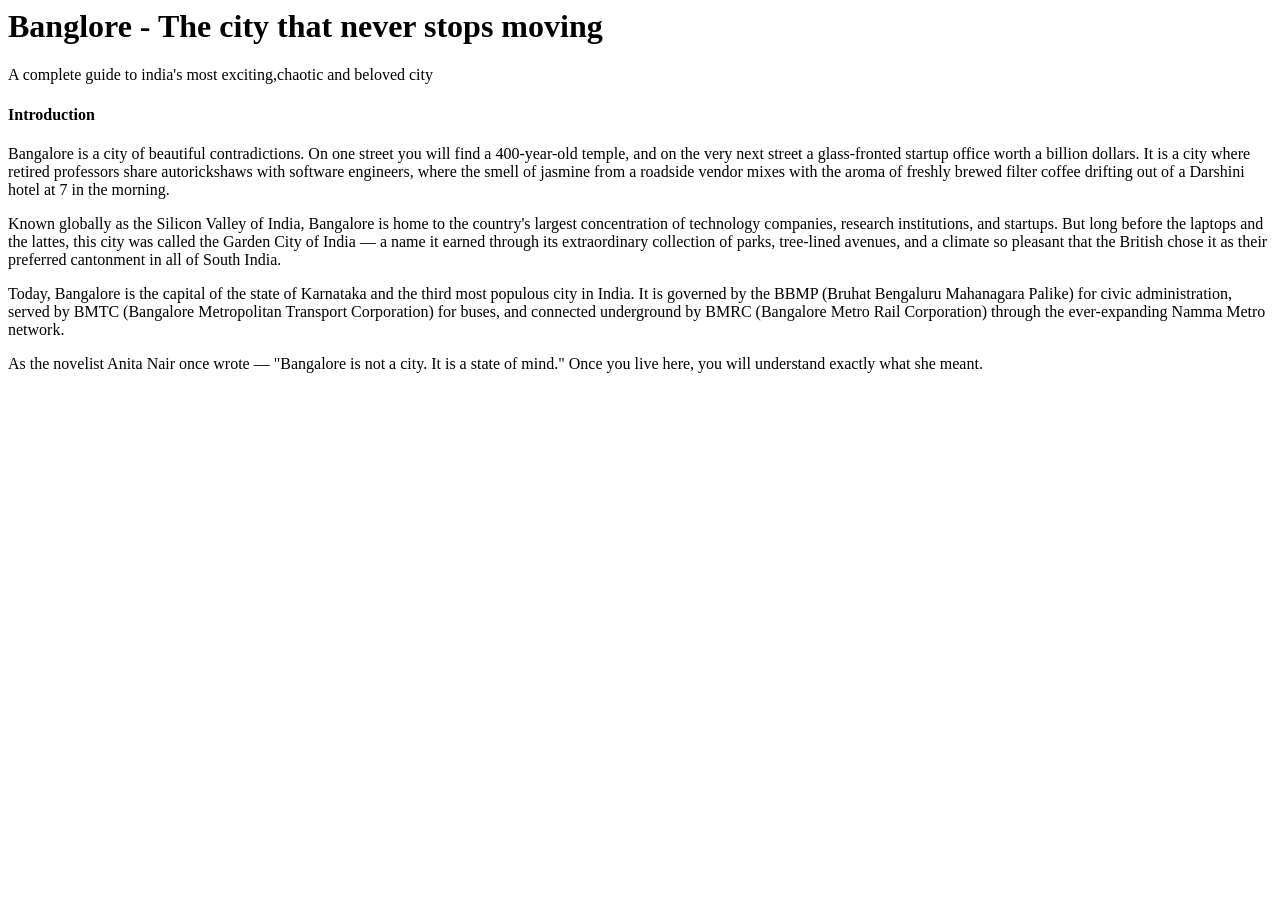
<file: blog.html>
<html>
  <head>
    <title>Banglore - The city that never stops moving</title>
  </head>
  <h1>Banglore - The city that never stops moving</h1>
  <p>A complete guide to india's most exciting,chaotic and beloved city</p>
  <h4>Introduction</h4>
  <p>  Bangalore is a city of beautiful contradictions. On one street you will find a 400-year-old temple, and on the very next street a glass-fronted startup office worth a billion dollars. It is a city where retired professors share autorickshaws with software engineers, where the smell of jasmine from a roadside vendor mixes with the aroma of freshly brewed filter coffee drifting out of a Darshini hotel at 7 in the morning.</p>
  <p>  Known globally as the Silicon Valley of India, Bangalore is home to the country's largest concentration of technology companies, research institutions, and startups. But long before the laptops and the lattes, this city was called the Garden City of India — a name it earned through its extraordinary collection of parks, tree-lined avenues, and a climate so pleasant that the British chose it as their preferred cantonment in all of South India.</p>
  <p>  Today, Bangalore is the capital of the state of Karnataka and the third most populous city in India. It is governed by the BBMP (Bruhat Bengaluru Mahanagara Palike) for civic administration, served by BMTC (Bangalore Metropolitan Transport Corporation) for buses, and connected underground by BMRC (Bangalore Metro Rail Corporation) through the ever-expanding Namma Metro network.</p>
  <p>  As the novelist Anita Nair once wrote — "Bangalore is not a city. It is a state of mind." Once you live here, you will understand exactly what she meant.</p>
</html>
</file>
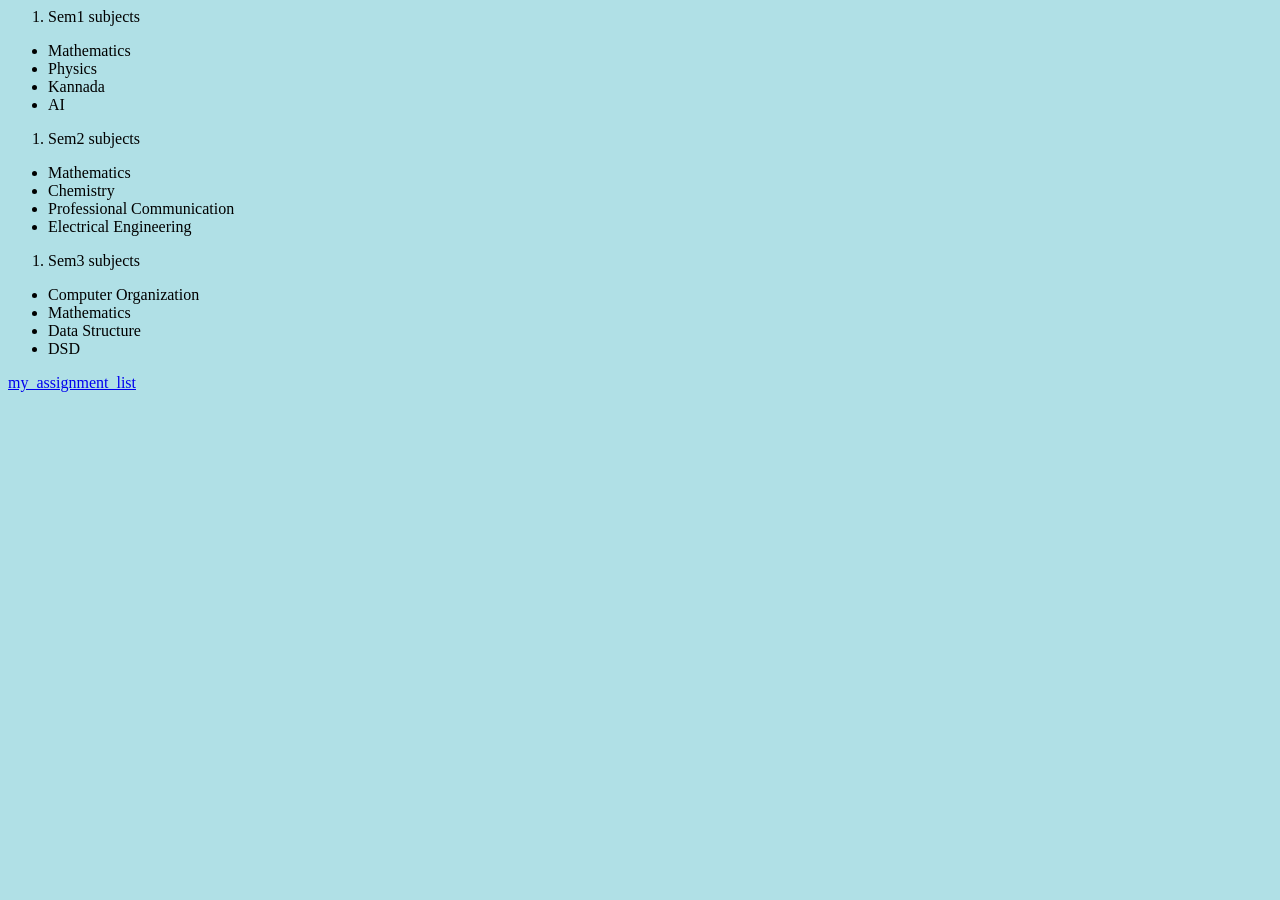
<file: assignment/five.html>
<html>
   <body style = "Background-color : powderblue;"> 
    <ol>
      <li>Sem1 subjects</li>
    </ol>
    <ul>
      <li>Mathematics</li>
      <li>Physics</li>
      <li>Kannada</li>
      <li>AI</li>
    </ul>
    <ol>
      <li>Sem2 subjects</li>
    </ol>
    <ul>
      <li>Mathematics</li>
      <li>Chemistry</li>
      <li>Professional Communication</li>
      <li>Electrical Engineering</li>
    </ul>
    <ol>
      <li>Sem3 subjects</li>
    </ol>
    <ul>
      <li>Computer Organization</li>
      <li>Mathematics</li>
      <li>Data Structure</li>
      <li>DSD</li>
    </ul>
      <a href=https://github.com/rkrishnab/sem4-fet/tree/main/assignment>my_assignment_list</a>
  </body>
</html>
</file>
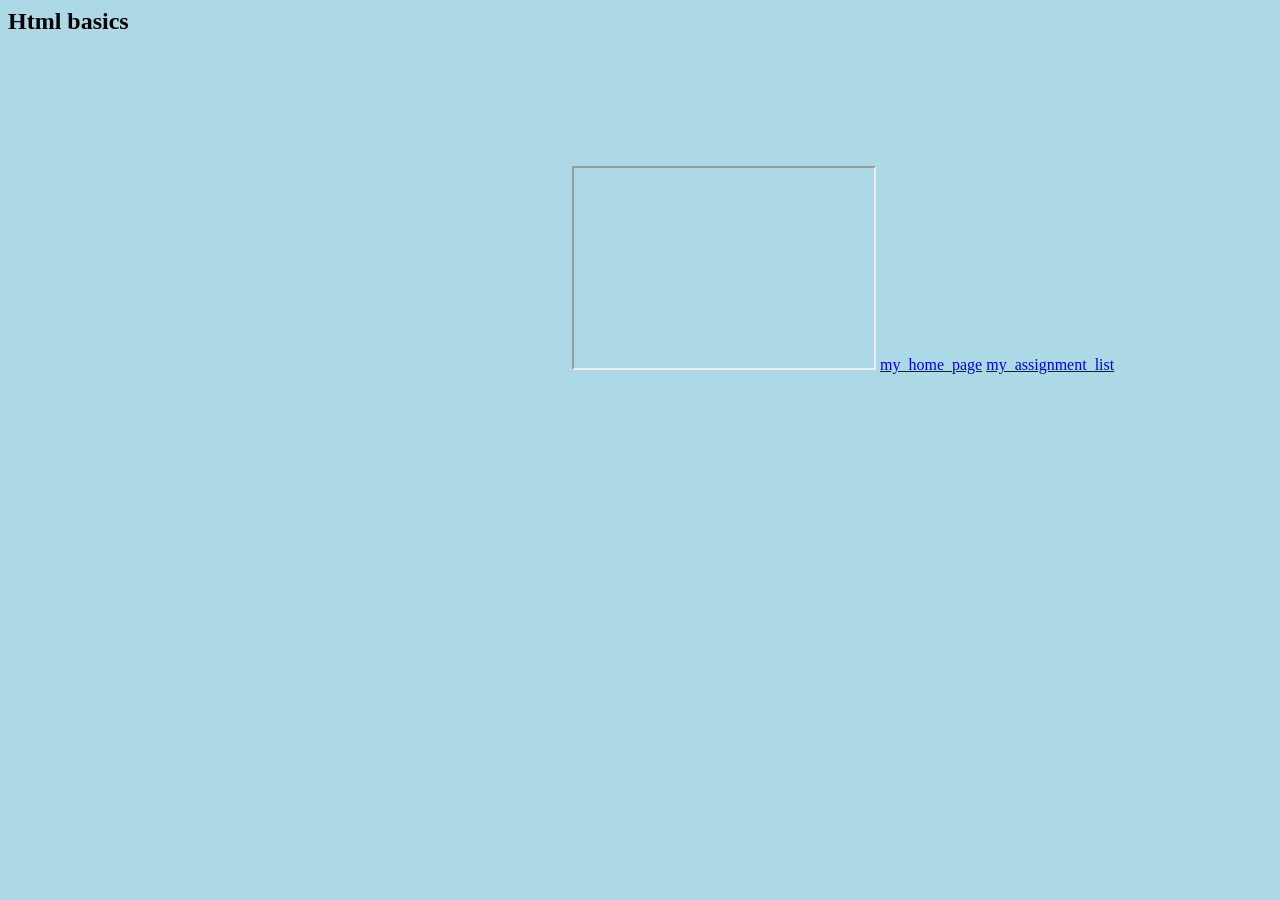
<file: assignment/four.html>
<html>
  <body style ="background-color: lightblue;">
    <h2>Html basics</h2>
    <iframe width="560" height="315" src="https://www.youtube.com/embed/HcOc7P5BMi4?si=jGiVQaFPU7nlVUli" title="YouTube video player" frameborder="0" allow="accelerometer; autoplay; clipboard-write; encrypted-media; gyroscope; picture-in-picture; web-share" referrerpolicy="strict-origin-when-cross-origin" allowfullscreen></iframe>
    <iframe src="https://www.w3schools.com/html/default.asp" height="200" width="300" title="Iframe Example"></iframe>
    <a href=https://rkrishnab.github.io/sem4-fet/>my_home_page</a>
    <a href=https://github.com/rkrishnab/sem4-fet/tree/main/assignment>my_assignment_list</a>
  </body>
</html>
</file>
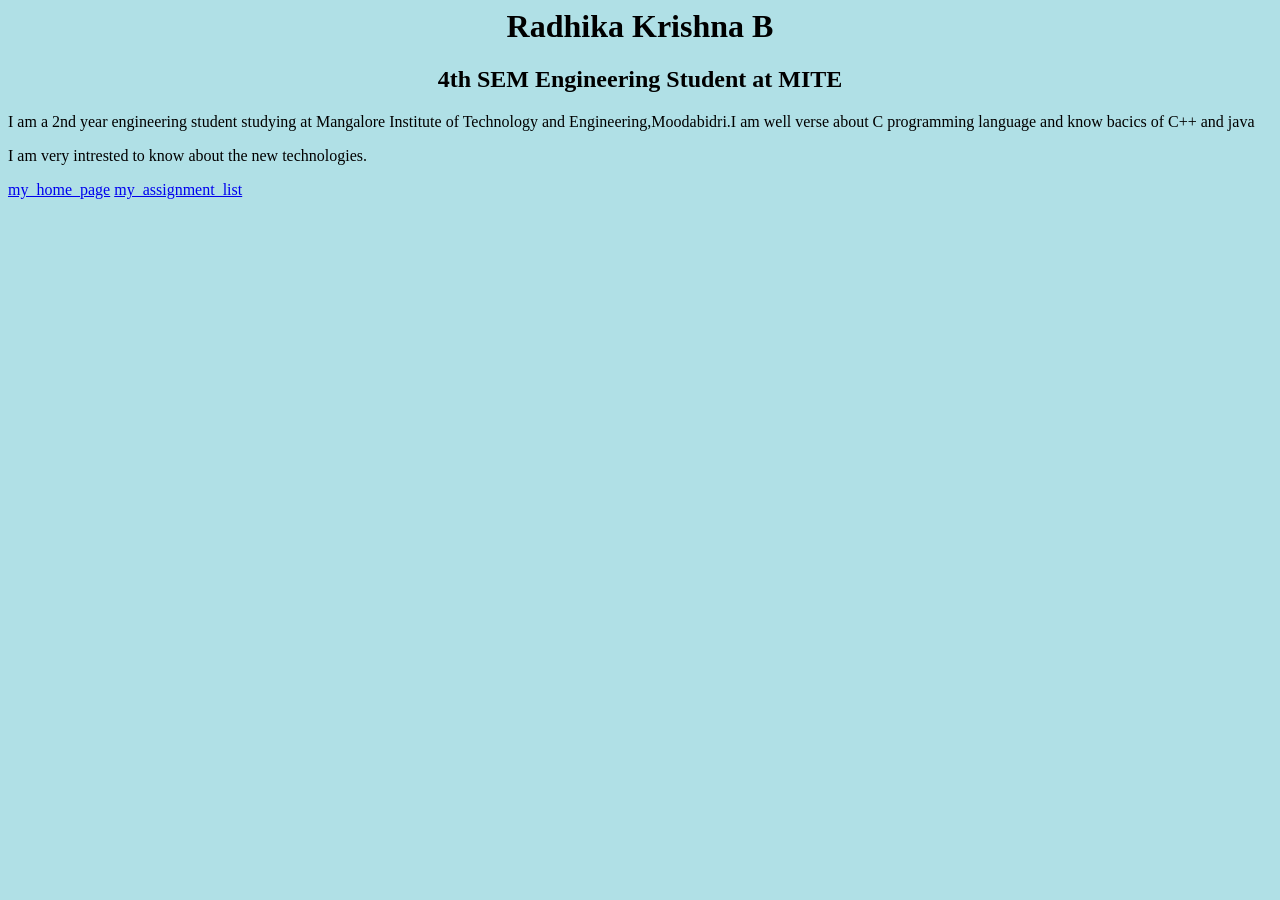
<file: assignment/one.html>
<html>
  <body style = "Background-color : powderblue;"> 
    <h1 style="text-align: center;">Radhika Krishna B</h1>
    <h2 style="text-align: center;">4th SEM Engineering Student at MITE</h2>
    <p>I am a 2nd year engineering student studying at Mangalore Institute of Technology and Engineering,Moodabidri.I am well verse about C programming language and know bacics of C++ and java </p>
    <p>I am very intrested to know about the new technologies.</p>
    <a href=https://rkrishnab.github.io/sem4-fet/>my_home_page</a>
     <a href=https://github.com/rkrishnab/sem4-fet/tree/main/assignment>my_assignment_list</a>
</html>
</file>
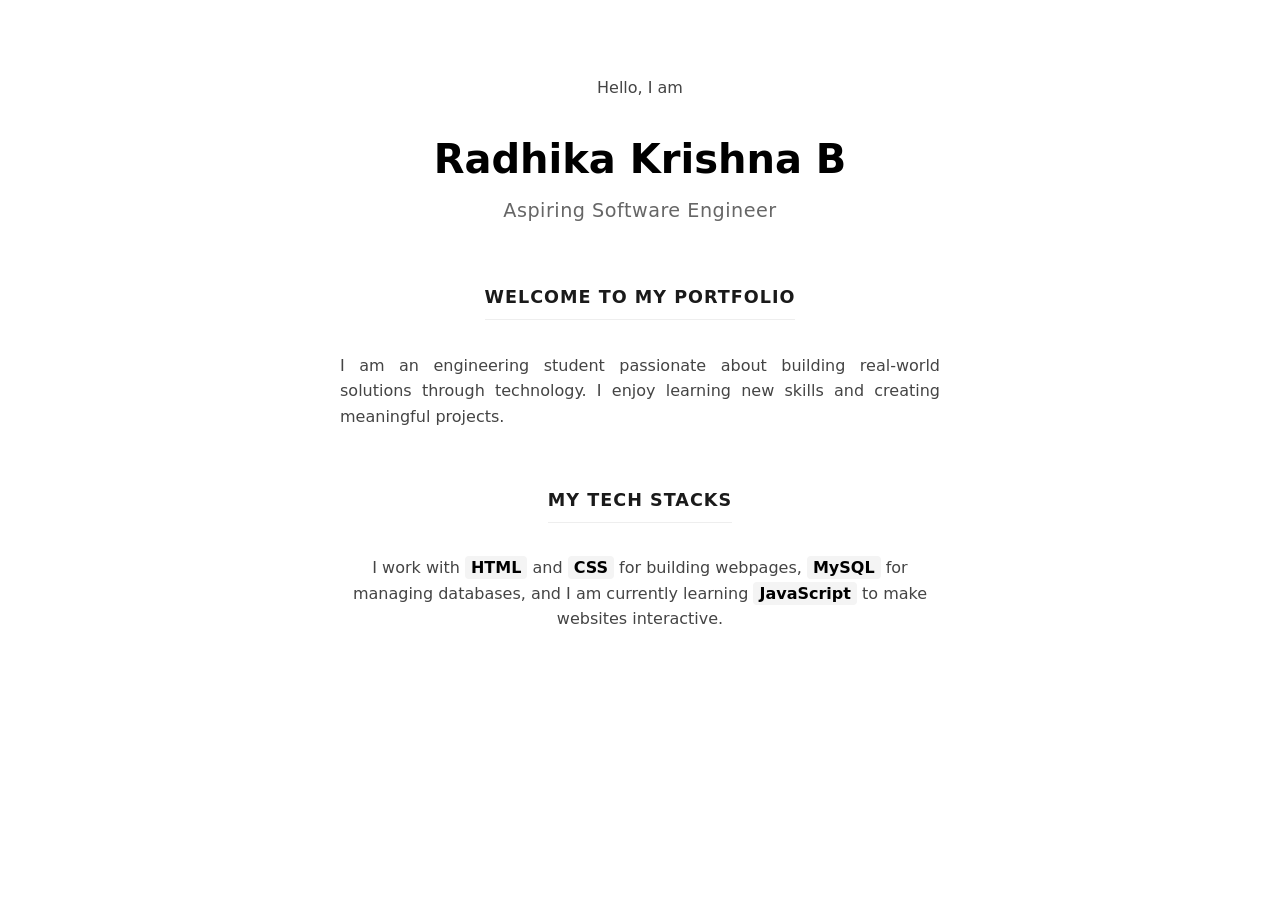
<file: assignment/one_cs.html>
<!DOCTYPE html>
<html lang="en">
<head>
    <meta charset="UTF-8">
    <meta name="viewport" content="width=device-width, initial-scale=1.0">
    <title>Radhika Krishna B | Portfolio</title>
    <style>
        /* Minimalist Modern Style */
        body {
            font-family: system-ui, -apple-system, sans-serif;
            line-height: 1.6;
            max-width: 600px;
            margin: 0 auto;
            padding: 60px 20px;
            background-color: #ffffff;
            color: #1a1a1a;
            text-align: center;
        }

        h1 { 
            margin-bottom: 0; 
            color: #000; 
            font-size: 2.5rem;
        }

        h2 { 
            margin-top: 5px; 
            color: #666; 
            font-weight: 400; 
            font-size: 1.2rem; 
            letter-spacing: 0.5px;
        }

        h3 { 
            margin-top: 40px; 
            font-size: 1.1rem;
            text-transform: uppercase;
            letter-spacing: 1px;
            border-bottom: 1px solid #eee; 
            padding-bottom: 8px;
            display: inline-block;
        }
        
        p { 
            color: #444; 
            margin-top: 15px;
            text-align: justify; /* Makes the bio look like a professional block of text */
        }

        .tech-stack b { 
            color: #000;
            background: #f4f4f4;
            padding: 2px 6px;
            border-radius: 4px;
            font-weight: 600;
        }
    </style>
</head>
<body>

    <p style="text-align: center; margin-bottom: 0;">Hello, I am</p>
    <h1>Radhika Krishna B</h1>
    <h2>Aspiring Software Engineer</h2>
    
    <h3>Welcome to my portfolio</h3>
    <p>
        I am an engineering student passionate about building real-world 
        solutions through technology. I enjoy learning new skills and 
        creating meaningful projects.
    </p>

    <h3>My Tech Stacks</h3>
    <p class="tech-stack" style="text-align: center;">
        I work with <b>HTML</b> and <b>CSS</b> for building webpages, 
        <b>MySQL</b> for managing databases, and I am currently learning 
        <b>JavaScript</b> to make websites interactive.
    </p>

</body>
</html>
</file>
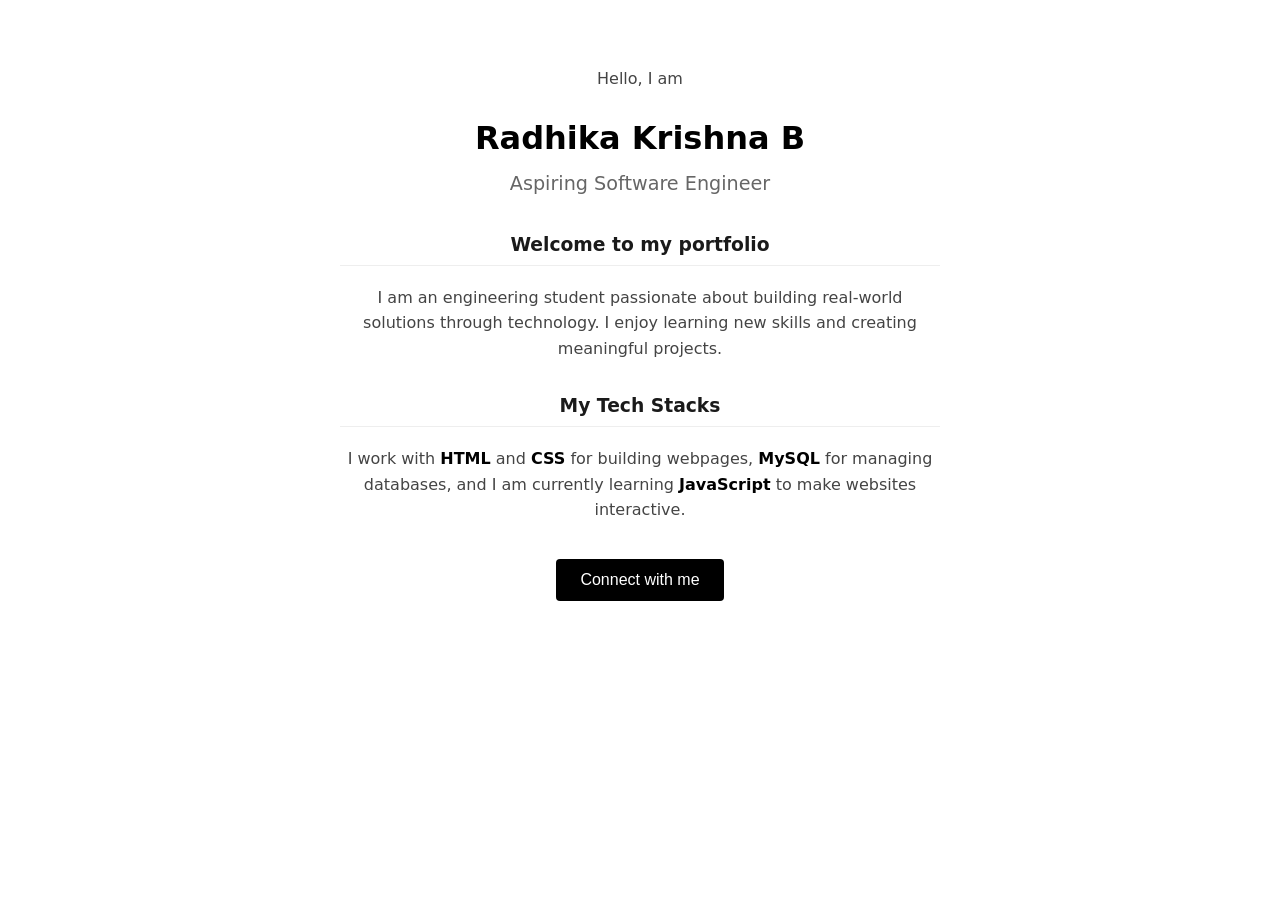
<file: assignment/one_cs_js.html>
<!DOCTYPE html>
<html lang="en">
<head>
    <meta charset="UTF-8">
    <meta name="viewport" content="width=device-width, initial-scale=1.0">
    <title>Radhika Krishna B | Portfolio</title>
    <style>
        /* Minimalist Modern Style */
        body {
            font-family: system-ui, -apple-system, sans-serif;
            line-height: 1.6;
            max-width: 600px;
            margin: 0 auto;
            padding: 50px 20px;
            background-color: #ffffff;
            color: #1a1a1a;
            text-align: center;
        }

        h1 { margin-bottom: 0; color: #000; }
        h2 { margin-top: 5px; color: #666; font-weight: 400; font-size: 1.2rem; }
        h3 { margin-top: 30px; border-bottom: 1px solid #eee; padding-bottom: 5px; }
        
        p { color: #444; }
        b { color: #000; }

        button {
            background-color: #000;
            color: #fff;
            border: none;
            padding: 12px 24px;
            font-size: 16px;
            border-radius: 4px;
            cursor: pointer;
            margin-top: 20px;
            transition: opacity 0.2s;
        }

        button:hover {
            opacity: 0.8;
        }
    </style>
</head>
<body>

    <p>Hello, I am</p>
    <h1>Radhika Krishna B</h1>
    <h2>Aspiring Software Engineer</h2>
    
    <h3>Welcome to my portfolio</h3>
    <p>
        I am an engineering student passionate about building real-world 
        solutions through technology. I enjoy learning new skills and 
        creating meaningful projects.
    </p>

    <h3>My Tech Stacks</h3>
    <p>
        I work with <b>HTML</b> and <b>CSS</b> for building webpages, 
        <b>MySQL</b> for managing databases, and I am currently learning 
        <b>JavaScript</b> to make websites interactive.
    </p>

    <button onclick="startInteraction()">Connect with me</button>

    <script>
        function startInteraction() {
            const visitorName = prompt("Hi! I'm Radhika. What's your name?");
            
            if (visitorName) {
                alert("Welcome to my site, " + visitorName + "! Thanks for stopping by.");
            } else {
                alert("Thanks for visiting my portfolio!");
            }
        }
    </script>

</body>
</html>
</file>
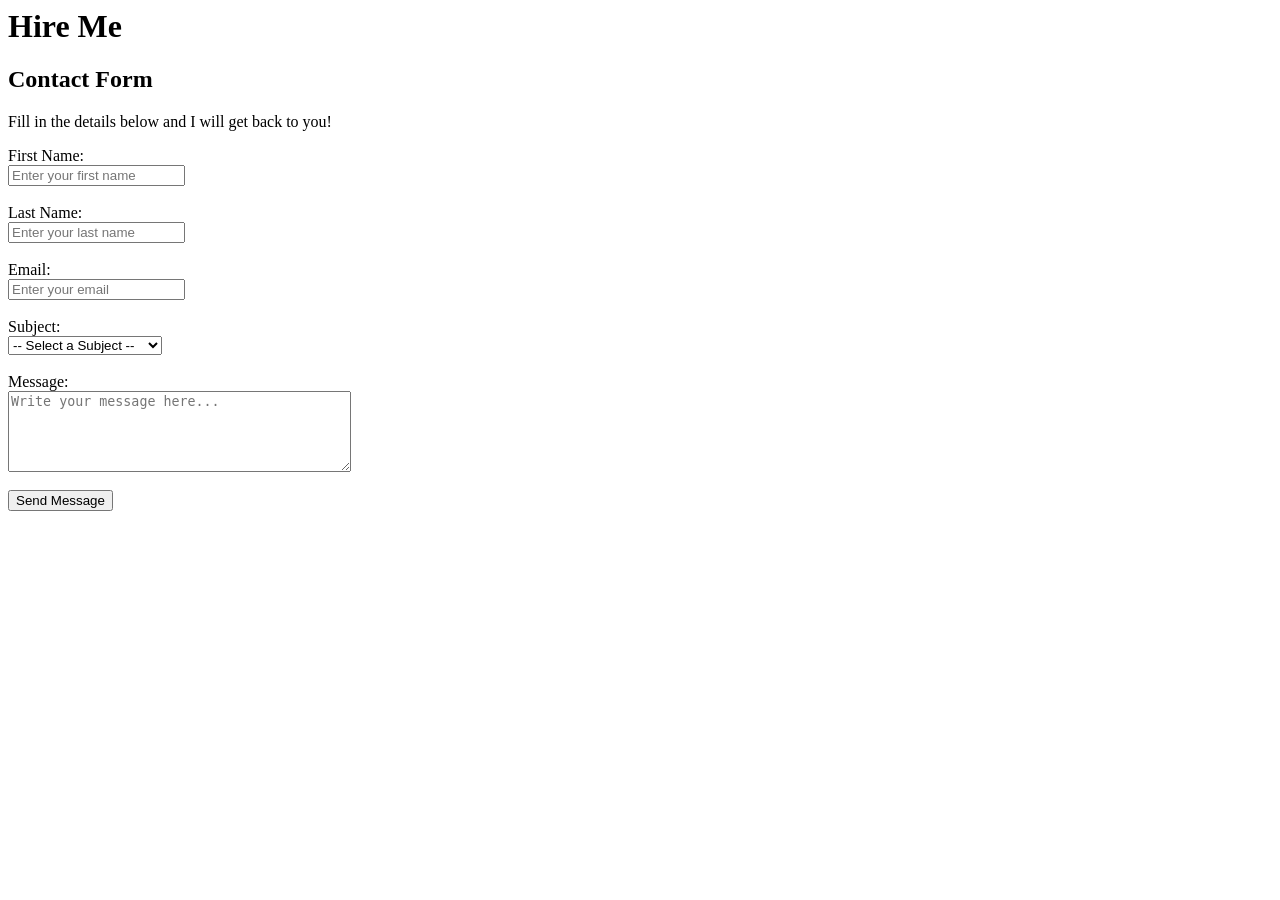
<file: assignment/seven.html>
<html>
  <head>
    <title>Hire Me - Contact Form</title>
  </head>
  <body>

    <h1>Hire Me</h1>
    <h2>Contact Form</h2>
    <p>Fill in the details below and I will get back to you!</p>

    <form>

      <label for="fname">First Name:</label><br>
      <input type="text" id="fname" name="fname" placeholder="Enter your first name"><br><br>

      <label for="lname">Last Name:</label><br>
      <input type="text" id="lname" name="lname" placeholder="Enter your last name"><br><br>

      <label for="email">Email:</label><br>
      <input type="email" id="email" name="email" placeholder="Enter your email"><br><br>

      <label for="subject">Subject:</label><br>
      <select id="subject" name="subject">
        <option value="">-- Select a Subject --</option>
        <option value="job offer">Job Offer</option>
        <option value="internship">Internship Opportunity</option>
        <option value="freelance">Freelance Project</option>
        <option value="collaboration">Collaboration</option>
        <option value="other">Other</option>
      </select><br><br>

      <label for="message">Message:</label><br>
      <textarea id="message" name="message" rows="5" cols="40" placeholder="Write your message here..."></textarea><br><br>

      <input type="submit" value="Send Message"><br>

    </form>

  </body>
</html>
</file>
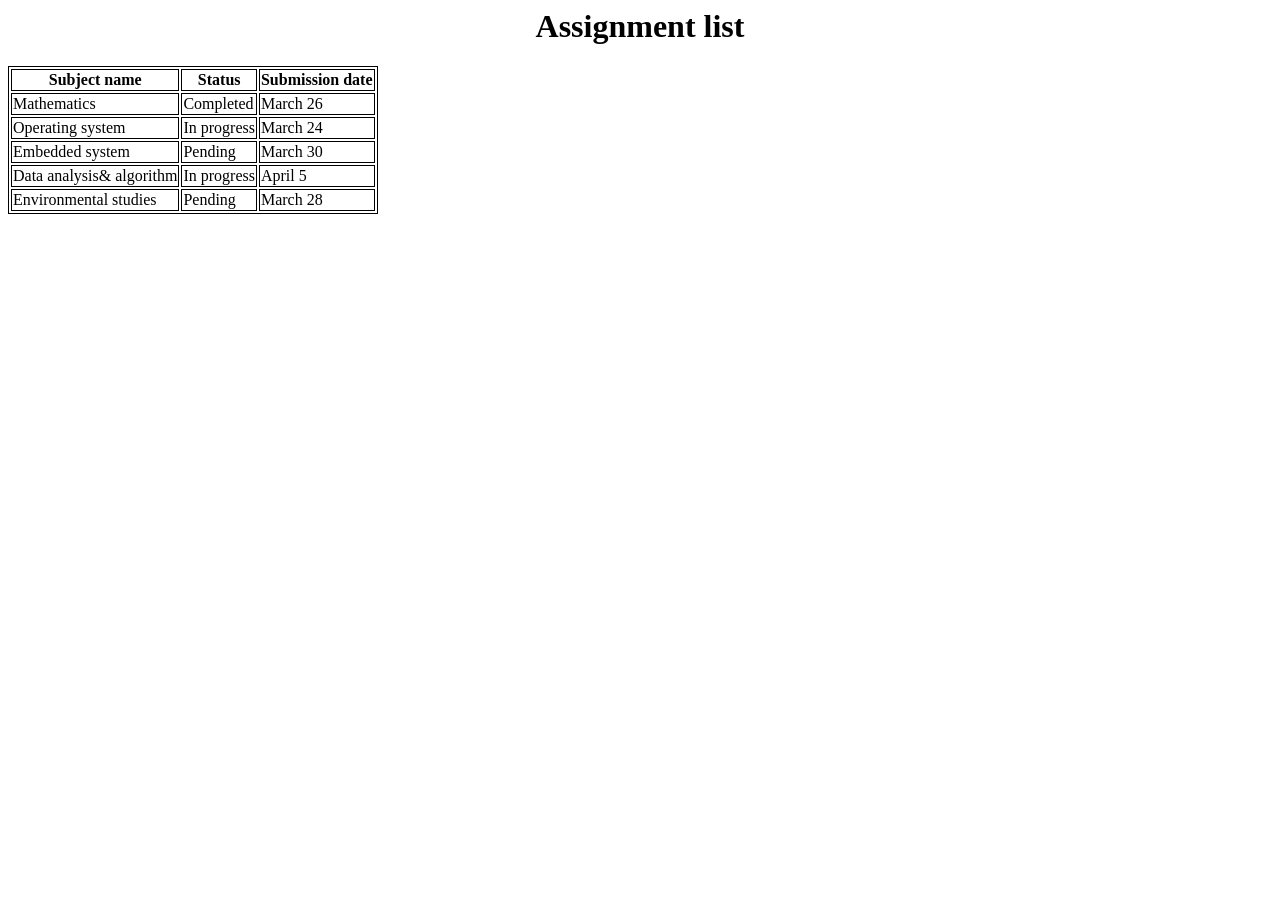
<file: assignment/six.html>
<html>
  <head>
    <style>
      table, th, td {
      border: 1px solid black;
      }
    </style>
  </head>
  <h1 style="text-align: center;">Assignment list</h1>
  <body>
  
    <table>

      <tr>
        <th>Subject name</th>
        <th>Status</th>
        <th>Submission date</th>
      </tr>
      <tr>
        <td>Mathematics</td>
        <td>Completed</td>
        <td>March 26</td>
      </tr>
      <tr>
        <td>Operating system</td>
        <td>In progress</td>
        <td>March 24</td>
      </tr>
      <tr>
        <td>Embedded system</td>
        <td>Pending</td>
        <td>March 30</td>
      </tr>
      <tr>
        <td>Data analysis& algorithm</td>
        <td>In progress</td>
        <td>April 5</td>
      </tr>
      <tr>
        <td>Environmental studies</td>
        <td>Pending</td>
        <td>March 28</td>
      </tr>
    </table>
  </body>
</html>
</file>
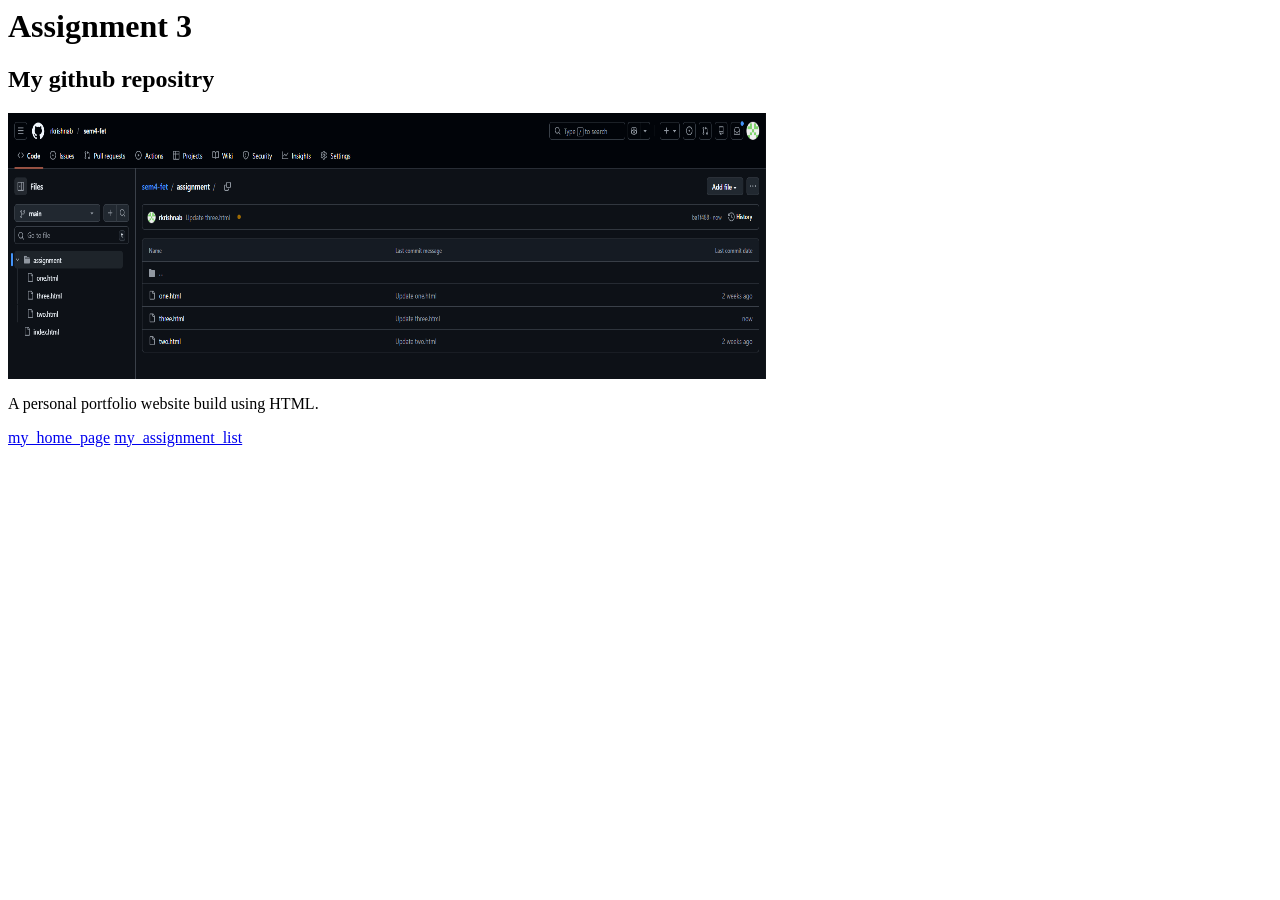
<file: assignment/three.html>
<html>
<body>
<h1>Assignment 3</h1>
<h2>My github repositry</h2>
<img src="../image/repo.jpg" width="60%" height="30%">
<p>A personal portfolio website build using HTML.</p>
<a href=https://rkrishnab.github.io/sem4-fet/>my_home_page</a>
   <a href=https://github.com/rkrishnab/sem4-fet/tree/main/assignment>my_assignment_list</a>
</body>
</html>
</file>
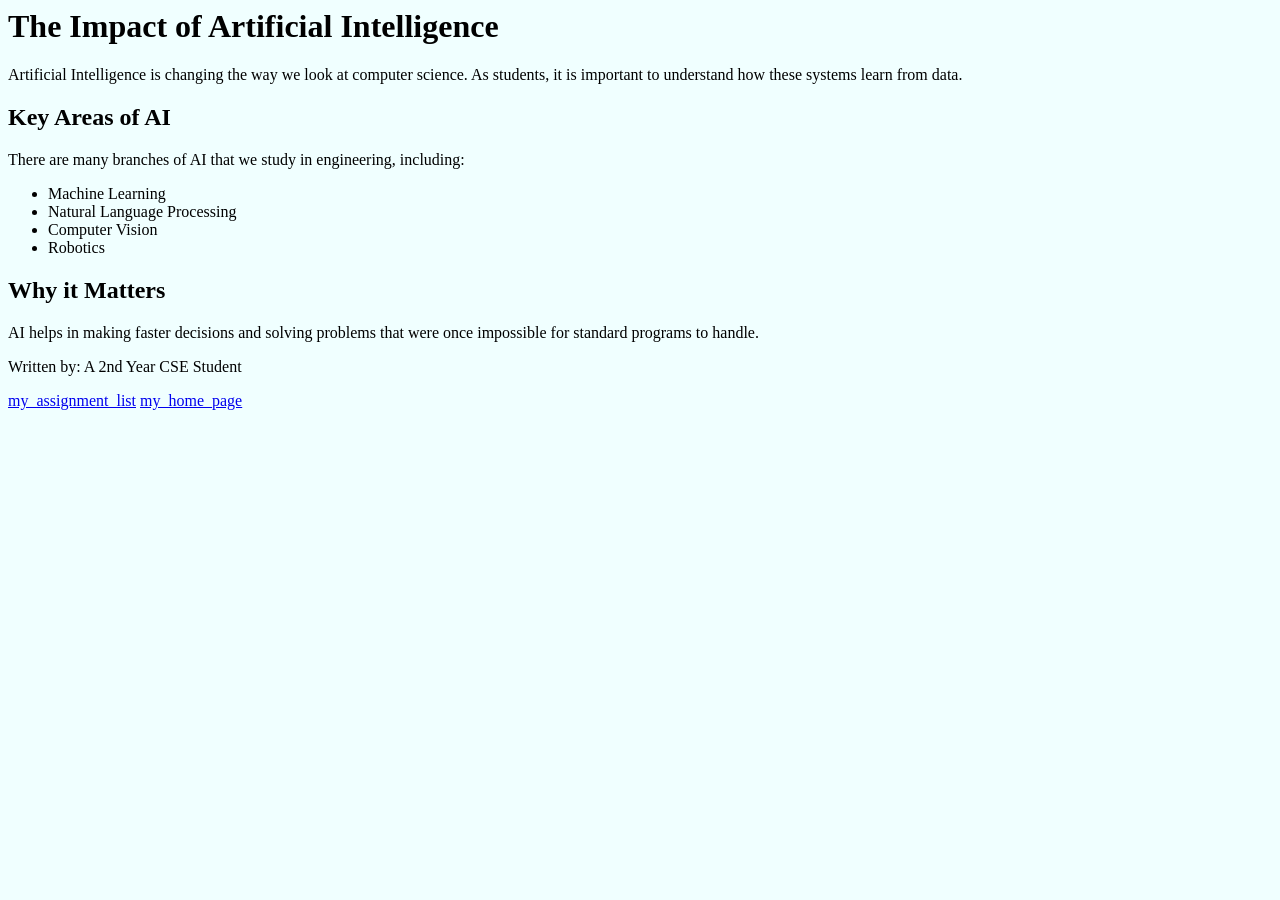
<file: assignment/two.html>
<html>
  <body style = "Background-color : azure;"> 
    <head>
  <title>AI Blog Post</title>
  </head>
    <body>
       <h1>The Impact of Artificial Intelligence</h1>
       <p>Artificial Intelligence is changing the way we look at computer science. As students, it is important to understand how these systems learn from data.</p>
      <h2>Key Areas of AI</h2>
       <p>There are many branches of AI that we study in engineering, including:</p>
    <ul>
        <li>Machine Learning</li>
        <li>Natural Language Processing</li>
        <li>Computer Vision</li>
        <li>Robotics</li>
    </ul>
    <h2>Why it Matters</h2>
    <p>AI helps in making faster decisions and solving problems that were once impossible for standard programs to handle.</p>
    <p>Written by: A 2nd Year CSE Student</p>
       <a href=https://github.com/rkrishnab/sem4-fet/tree/main/assignment>my_assignment_list</a>
      <a href=https://rkrishnab.github.io/sem4-fet/>my_home_page</a>
</body>
</html>
</file>
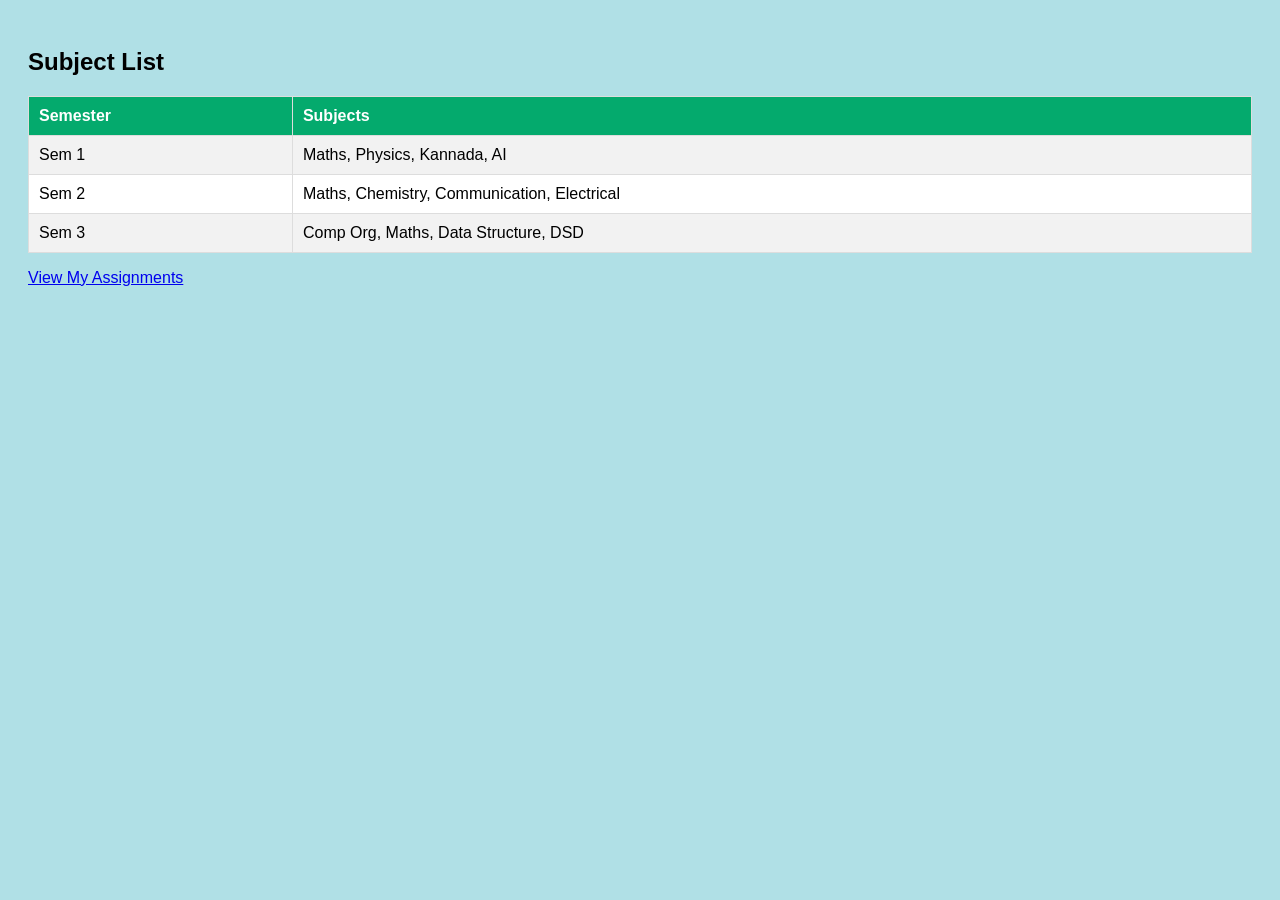
<file: assignment/two_cs.html>
<!DOCTYPE html>
<html>
<head>
<style>
  body { font-family: sans-serif; background-color: powderblue; padding: 20px; }
  
  table { 
    width: 100%; 
    background-color: white; 
    border-collapse: collapse; 
  }

  th, td { 
    border: 1px solid #ddd; 
    padding: 10px; 
    text-align: left; 
  }

  th { background-color: #04AA6D; color: white; } /* W3Schools Green */
  tr:nth-child(even) { background-color: #f2f2f2; }
</style>
</head>
<body>

<h2>Subject List</h2>

<table>
  <tr>
    <th>Semester</th>
    <th>Subjects</th>
  </tr>
  <tr>
    <td>Sem 1</td>
    <td>Maths, Physics, Kannada, AI</td>
  </tr>
  <tr>
    <td>Sem 2</td>
    <td>Maths, Chemistry, Communication, Electrical</td>
  </tr>
  <tr>
    <td>Sem 3</td>
    <td>Comp Org, Maths, Data Structure, DSD</td>
  </tr>
</table>

<p><a href="https://github.com/rkrishnab/sem4-fet/tree/main/assignment">View My Assignments</a></p>

</body>
</html>
</file>
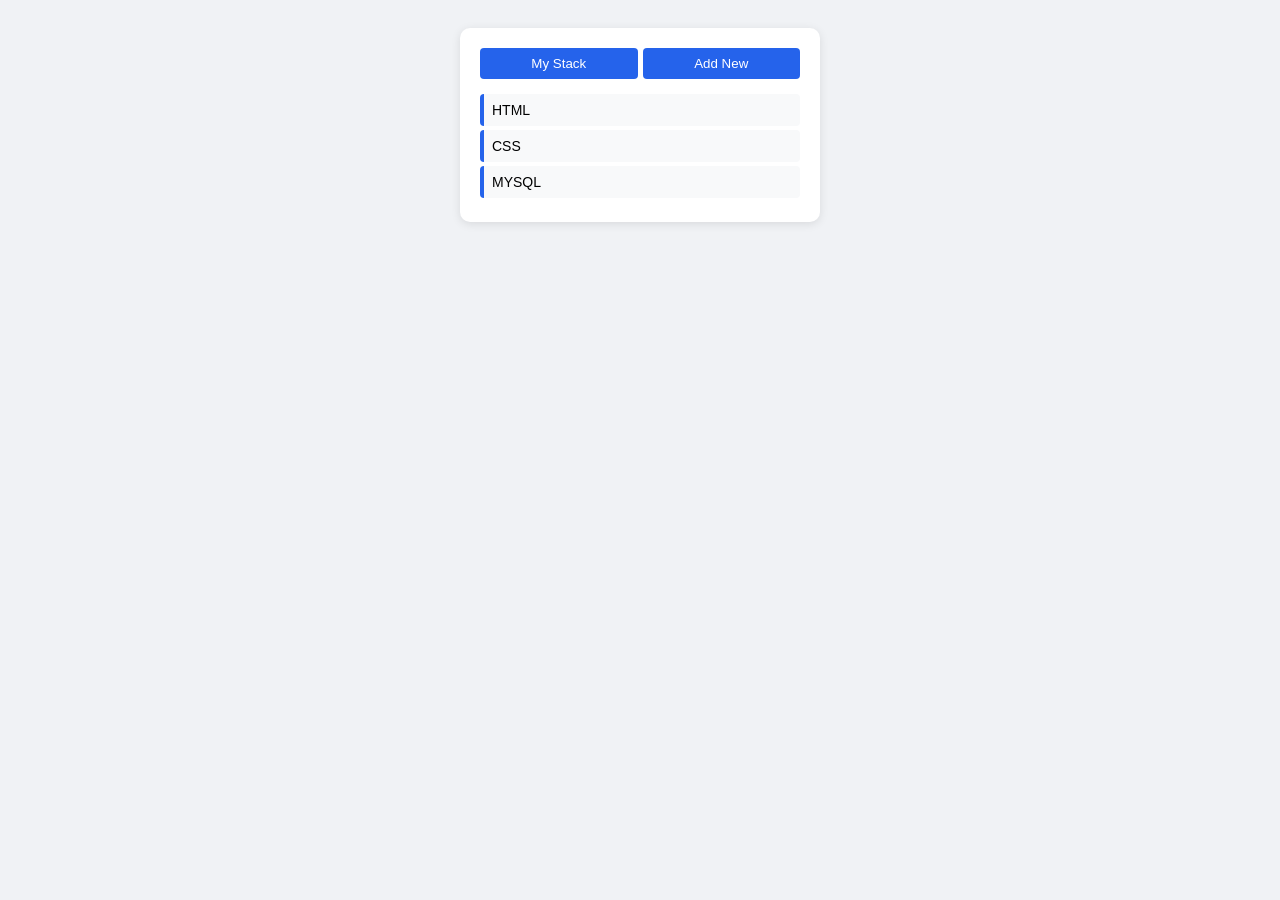
<file: assignment/two_cs_js.html>
<!DOCTYPE html>
<html lang="en">
<head>
    <meta charset="UTF-8">
    <title>Radhika | Skill Validator</title>
    <style>
        body { font: 14px sans-serif; background: #f0f2f5; display: flex; justify-content: center; padding: 20px; }
        .card { background: #fff; padding: 20px; border-radius: 10px; width: 320px; box-shadow: 0 2px 10px rgba(0,0,0,0.1); }
        .page { display: none; } .active { display: block; }
        nav { display: flex; gap: 5px; margin-bottom: 15px; }
        button { flex: 1; cursor: pointer; padding: 8px; border: none; border-radius: 4px; background: #2563eb; color: #fff; }
        input { width: 92%; padding: 10px; margin: 10px 0; border: 1px solid #ccc; border-radius: 4px; }
        .item { background: #f8f9fa; padding: 8px; margin: 4px 0; border-radius: 4px; border-left: 4px solid #2563eb; }
    </style>
</head>
<body>
    <div class="card">
        <nav><button onclick="tab('view')">My Stack</button><button onclick="tab('add')">Add New</button></nav>

        <div id="view" class="page active"><div id="list"></div></div>

        <div id="add" class="page">
            <input type="text" id="inp" placeholder="Enter tech (e.g. Java)">
            <button onclick="add()">Validate & Add</button>
        </div>
    </div>

    <script>
        let mySkills = ["HTML", "CSS", "MYSQL"];
        // STRICT DATABASE: Only these real-world skills are allowed
        const APPROVED = ["JAVASCRIPT", "PYTHON", "JAVA", "REACT", "C++", "NODEJS", "AWS", "DOCKER", "TYPESCRIPT", "MONGODB"];

        const tab = (id) => {
            document.querySelectorAll('.page').forEach(p => p.classList.remove('active'));
            document.getElementById(id).classList.add('active');
            if(id === 'view') render();
        }

        const render = () => {
            document.getElementById('list').innerHTML = mySkills.map(s => `<div class="item">${s}</div>`).join('');
        }

        const add = () => {
            const val = document.getElementById('inp').value.trim().toUpperCase();
            
            if (!val) return alert("Enter a name!");
            if (mySkills.includes(val)) return alert("Already in your list!");

            // CRITICAL CHECK: Does it exist in the real-world tech list?
            if (APPROVED.includes(val)) {
                mySkills.push(val);
                alert("Verified & Added!");
                document.getElementById('inp').value = "";
                tab('view');
            } else {
                alert(`DENIED: "${val}" is not a recognized industry skill.`);
            }
        }
        render();
    </script>
</body>
</html>
</file>
